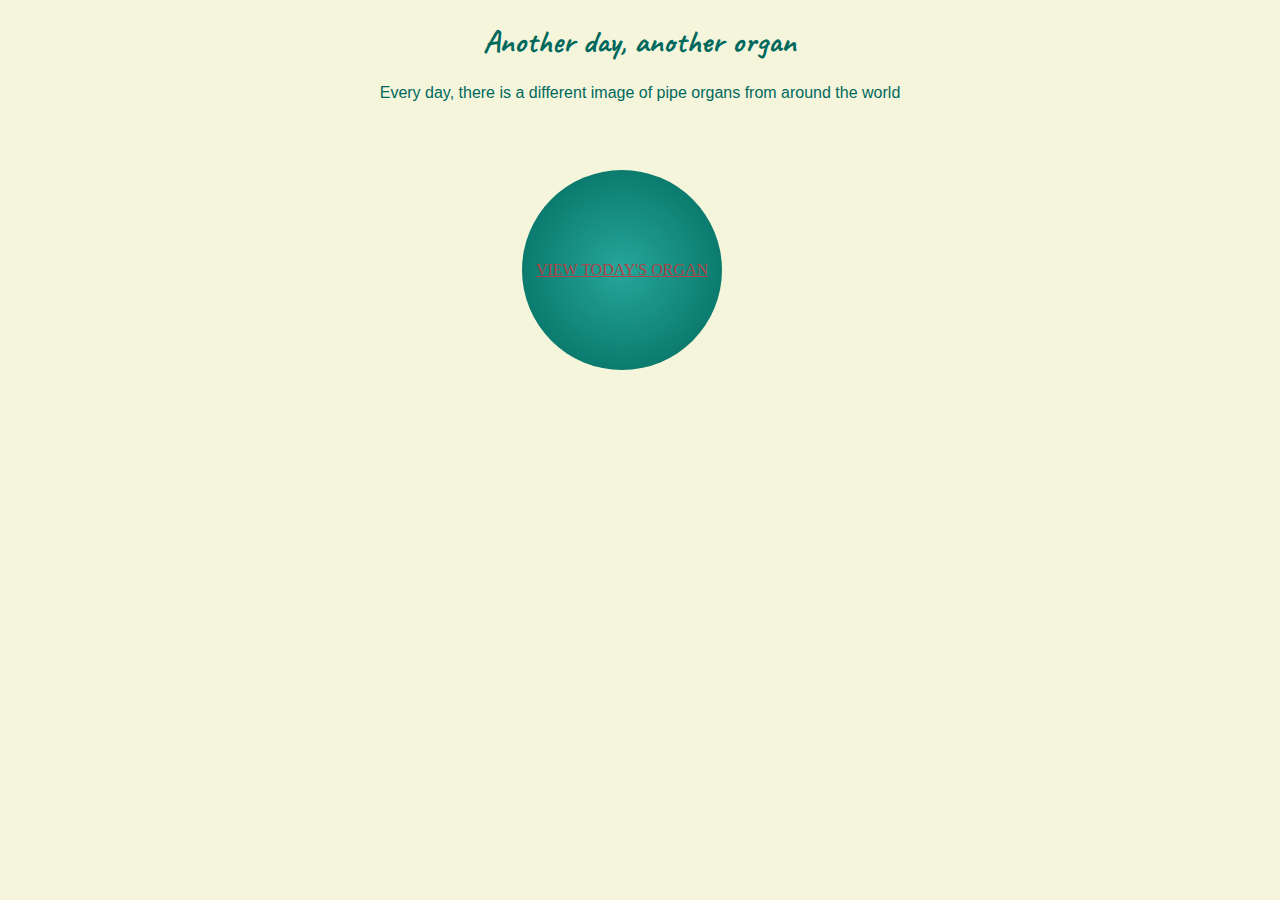
<file: index.html>
<!DOCTYPE html>
<html lang="en">
<head>
    <meta charset="UTF-8">
    <meta name="viewport" content="width=device-width, initial-scale=1.0">
    <title>Another day, another organ</title>
    <link rel="stylesheet" href="main.css">
    <link href="https://fonts.googleapis.com/css2?family=Playfair+Display:wght@700&family=Lato:wght@400;700&display=swap" rel="stylesheet">
    <link rel="preconnect" href="https://fonts.googleapis.com">
    <link rel="preconnect" href="https://fonts.gstatic.com" crossorigin>
    <link href="https://fonts.googleapis.com/css2?family=Caveat:wght@400..700&display=swap" rel="stylesheet">
</head>
<body>

<header>
    <h1>Another day, another organ</h1>
    <p>Every day, there is a different image of pipe organs from around the world</p>
</header>

<div class="gradient-circle">VIEW TODAY'S ORGAN</div>

    <script src="script.js"></script>
</body>
</file>
<file: main.css>
body{
    background-color: beige;
    position: relative;
    min-height: 100vh;
    width: 100%;
    display: flex;
    justify-content: center;
    margin: 0;
}
h1{
    text-align: center;
    font-family: "Caveat",cursive;
    color: #00695c;
}

p{
    text-align: center;
    font-family: Arial, Helvetica, sans-serif;
    color: #00695c;
}

.gradient-circle {
    color: #af4345;
    text-decoration: underline;
    width: 200px;
    height: 200px;
    border-radius: 50%; 
    position: absolute;
    display: flex;
    justify-content: center;
    align-items: center;
    transform: translate(-9%, 85%);
    background-image: radial-gradient(
        circle,
        #26a69a,
        #00695c 
    );
}
</file>
